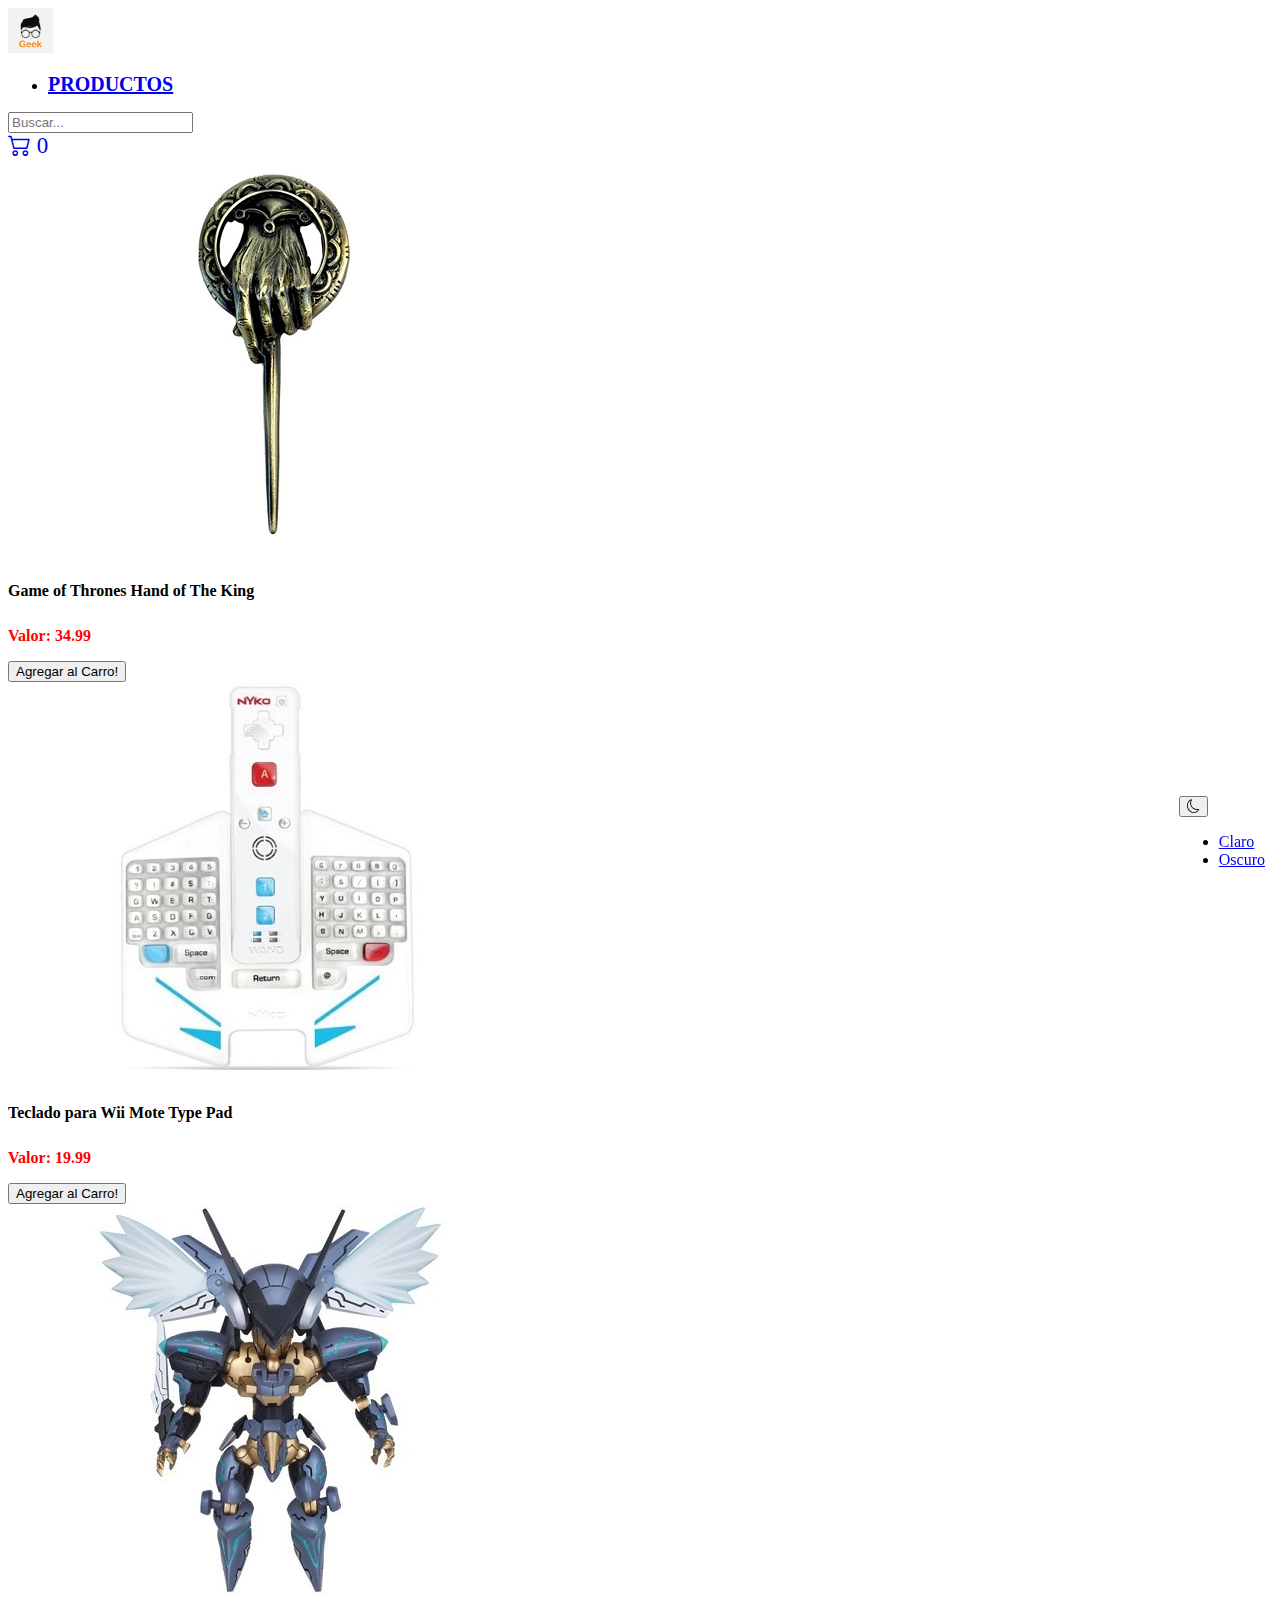
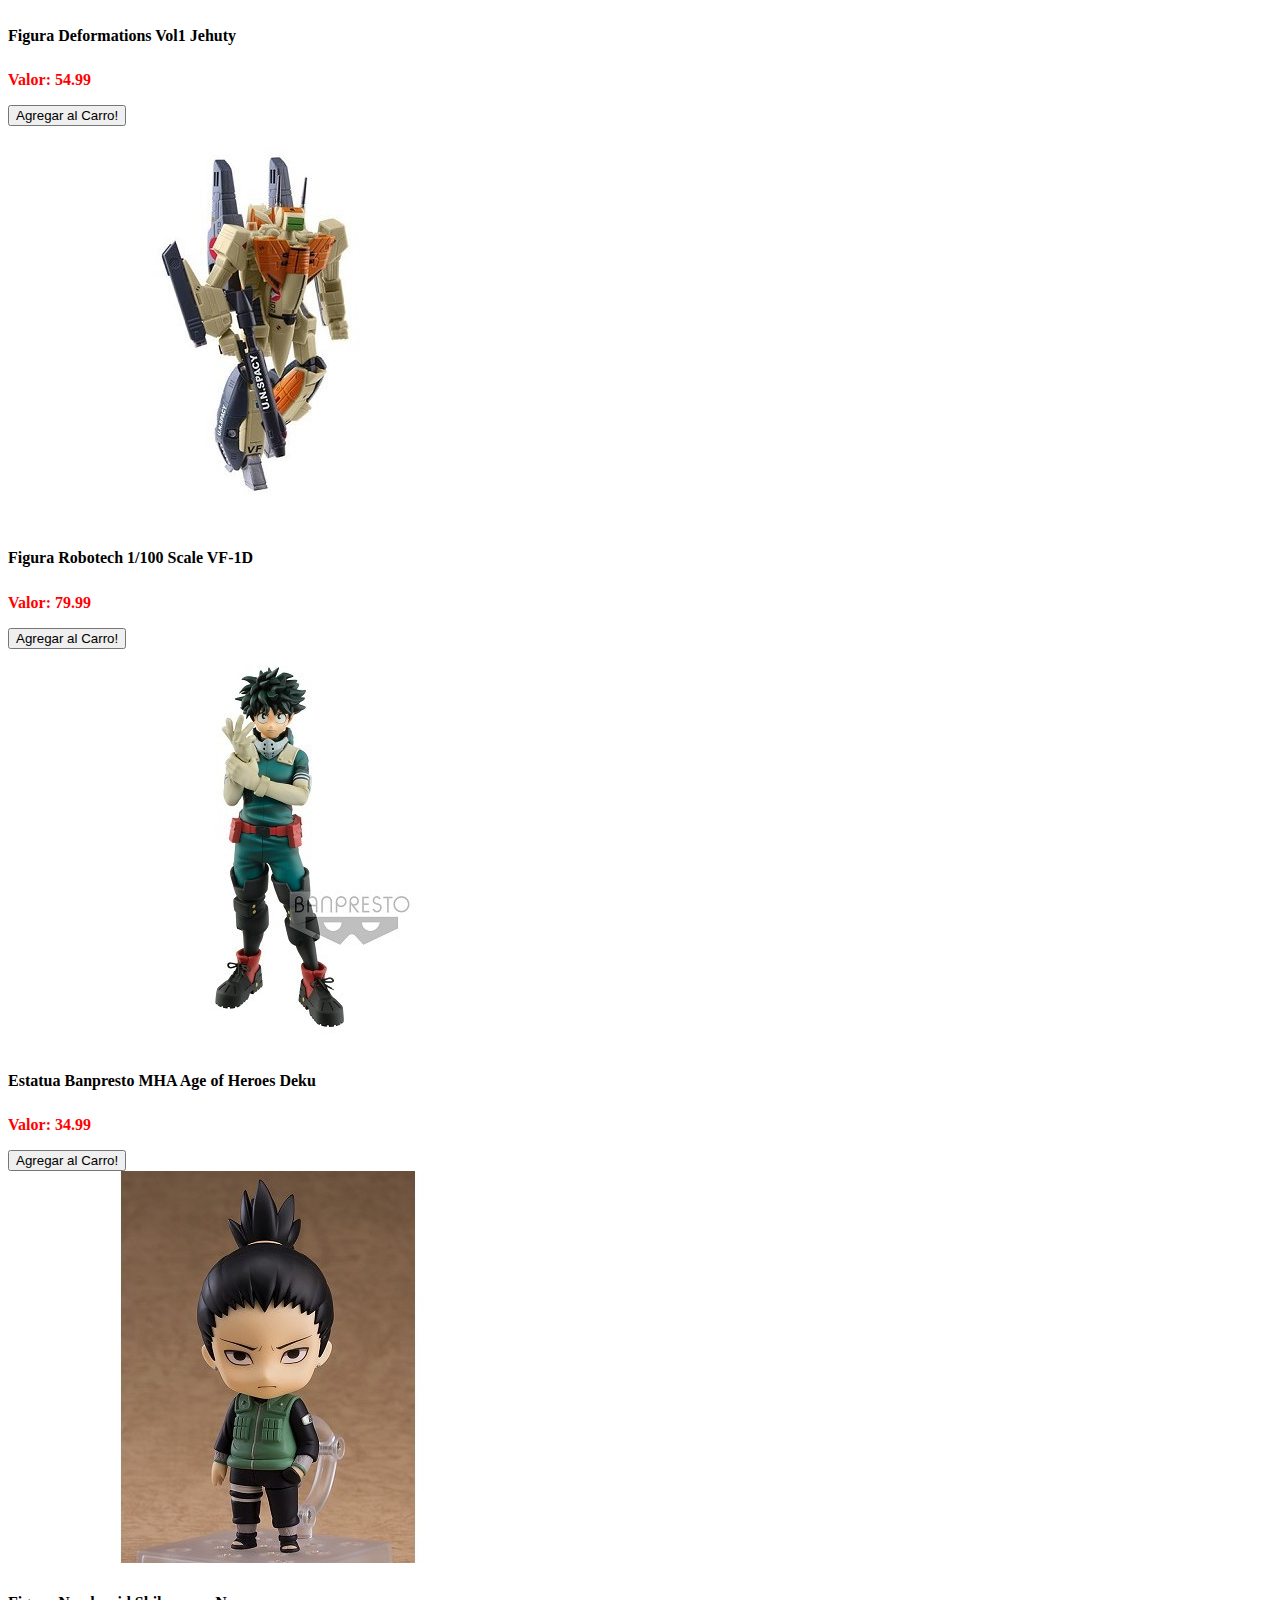
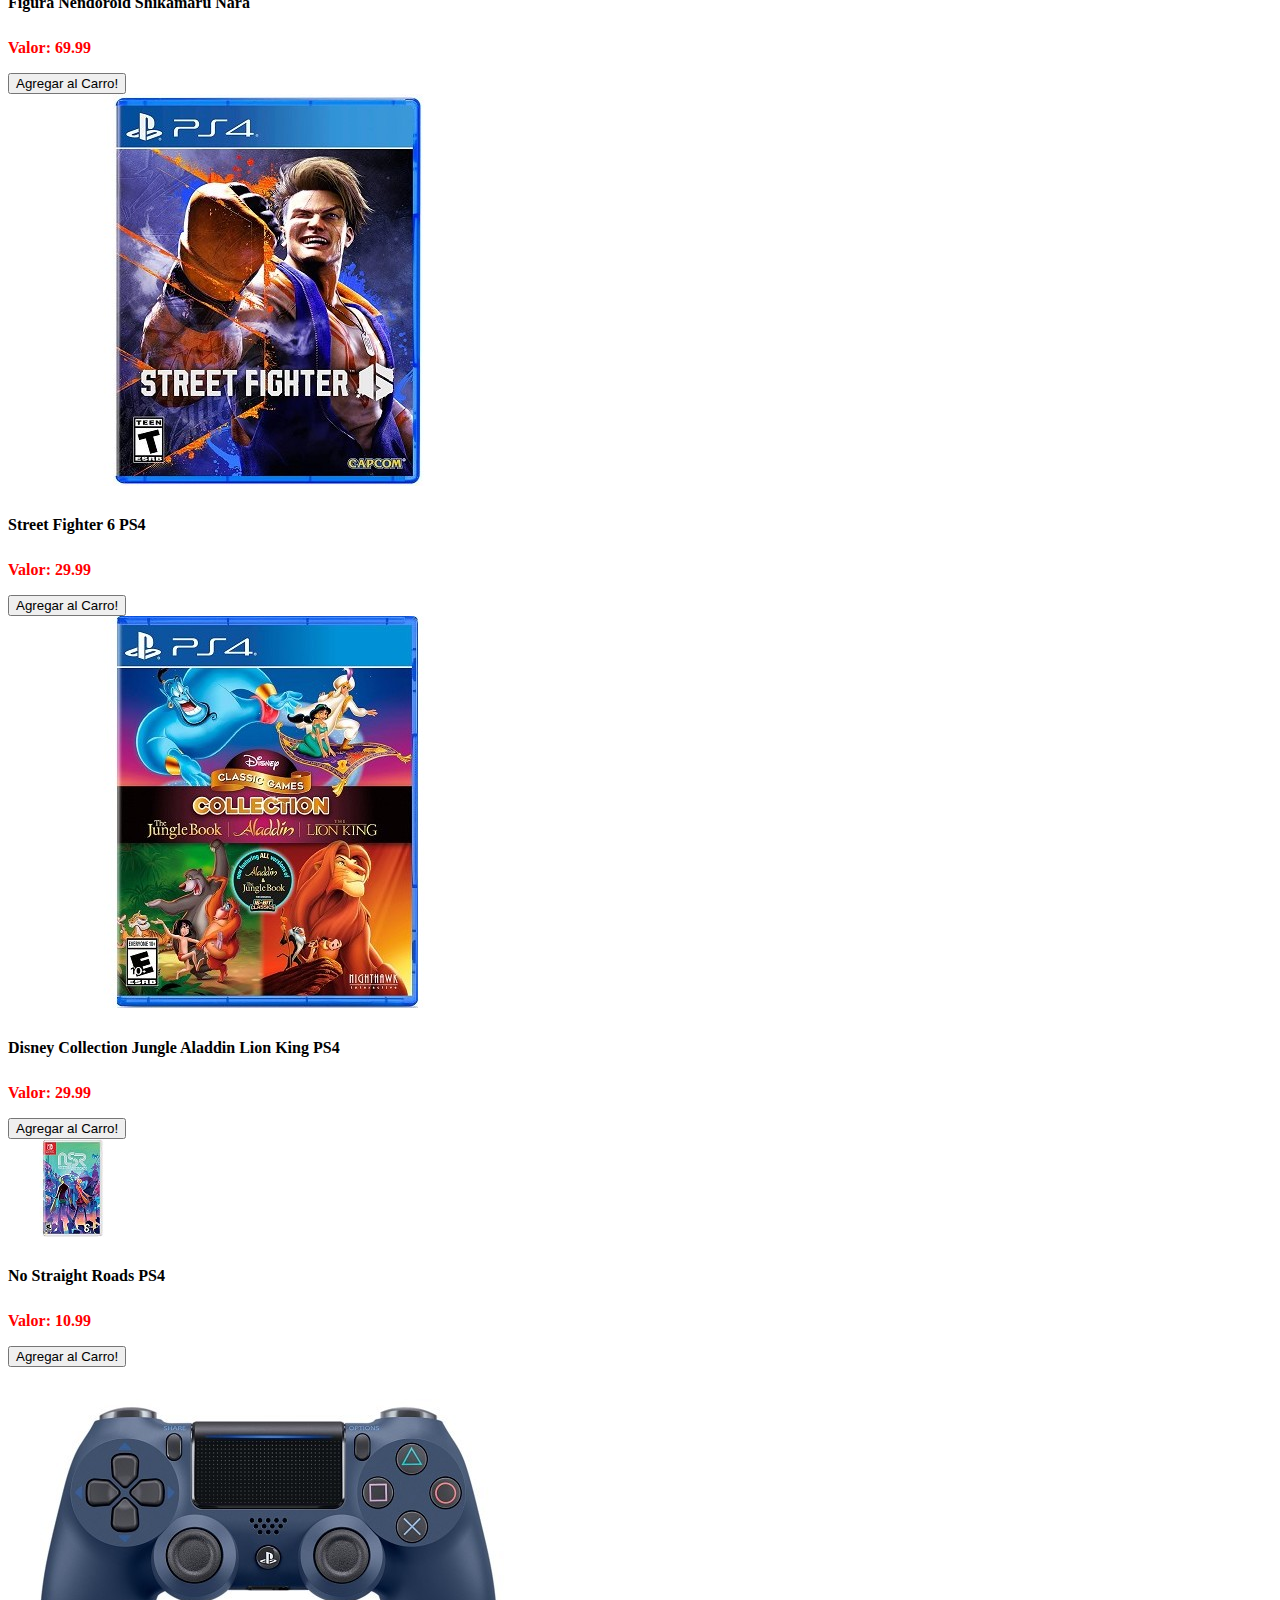
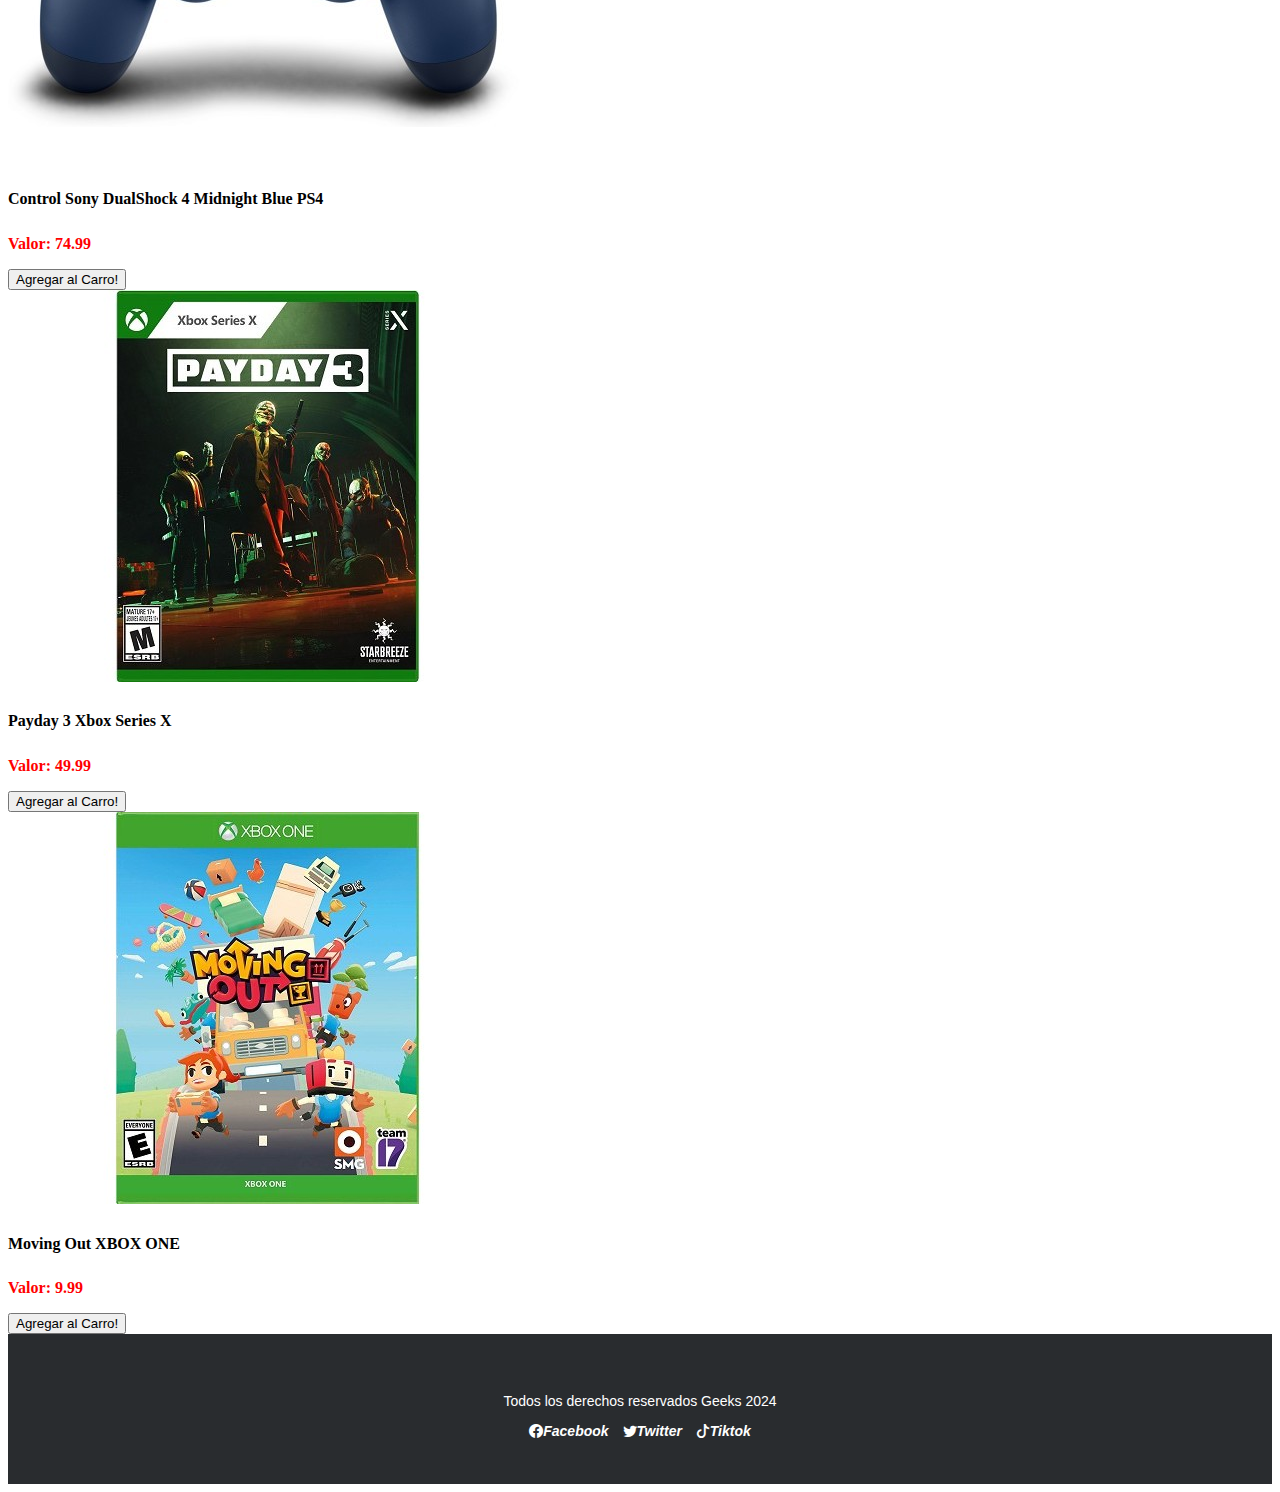
<file: index.html>
<!DOCTYPE html>
<html lang="es">

<head>
  <meta charset="UTF-8">
  <meta http-equiv="X-UA-Compatible" content="IE=edge">
  <meta name="viewport" content="width=device-width, initial-scale=1.0">
  <title>Geeks | Home</title>
  <link href="https://cdn.jsdelivr.net/npm/bootstrap@5.3.2/dist/css/bootstrap.min.css" rel="stylesheet"
    integrity="sha384-T3c6CoIi6uLrA9TneNEoa7RxnatzjcDSCmG1MXxSR1GAsXEV/Dwwykc2MPK8M2HN" crossorigin="anonymous">
  <script src="https://cdn.jsdelivr.net/npm/bootstrap@5.3.2/dist/js/bootstrap.bundle.min.js"
    integrity="sha384-C6RzsynM9kWDrMNeT87bh95OGNyZPhcTNXj1NW7RuBCsyN/o0jlpcV8Qyq46cDfL"
    crossorigin="anonymous"></script>
  <link rel="stylesheet" href="https://cdn.jsdelivr.net/npm/bootstrap-icons@1.11.3/font/bootstrap-icons.min.css">
  <link rel="stylesheet" href="./css/estilos.css">
  <link rel="icon" type="image/x-icon" href="./imagenes/fav.ico">
</head>

<body>
  <!--Header -->
  <header class="p-3 mb-3 border-bottom">
    <div class="container">
      <div class="d-flex flex-wrap align-items-center justify-content-center justify-content-lg-start">
        <a href="/" class="d-flex align-items-center mb-2 mb-lg-0 link-body-emphasis text-decoration-none">
          <img id="logo" src="./imagenes/logo.jpg" alt="logo-Geeks">
        </a>

        <ul class="nav col-12 col-lg-auto me-lg-auto mb-2 justify-content-center mb-md-0">
          <li><a href="./index.html" class="nav-link px-2 link-secondary productos">Productos</a></li>
        </ul>

        <form class="col-12 col-lg-auto mb-3 mb-lg-0 me-lg-3" role="search">
          <input type="search" class="form-control" placeholder="Buscar..." aria-label="Buscar">
        </form>

        <div style="display: block;">
          <a class="card-title shop" href="./shop.html">
            <i class="bi bi-cart2"></i>
            <span id="counterShop">0</span>
          </a>
        </div>
      </div>
    </div>
  </header>
  <!-- Productos-->
  <div class="container text-center">
    <div id="productosGrid" class="row">
    </div>
  </div>
  <!-- Tema switcher -->
  <div class="tema">
    <button type="button" class="btn btn-primary dropdown-toggle" data-bs-toggle="dropdown"><i class="bi bi-moon"></i>
    </button>
    <ul id="seleccionTema" class="dropdown-menu">
      <li><a class="dropdown-item" data-value="light" href="#">Claro</a></li>
      <li><a class="dropdown-item" data-value="dark" href="#">Oscuro</a></li>
    </ul>
  </div>
  <footer>
    <p>Todos los derechos reservados Geeks 2024</p>
    <div>
      <a target="_blank" href="https://es-la.facebook.com/"><i class="bi bi-facebook">Facebook</i></a>
      <a target="_blank" href="https://twitter.com/culturageek"><i class="bi bi-twitter">Twitter</i></a>
      <a target="_blank" href="https://www.tiktok.com/discover/geek?lang=es"><i class="bi bi-tiktok">Tiktok</i></a>
    </div>
  </footer>

  <script src="./js/main.js"></script>
</body>

</html>
</file>
<file: css/estilos.css>
.tema{
    position: fixed;
    right: 15px;
    bottom: 15px;
}
.card-title{
    font-size: 16px;
}
.valor {
    font-weight: bold;
    color: red; 
}
.productos {
    font-size: 20px;
    text-transform: uppercase;
    font-weight: bold;
}

.shop {
    text-decoration: none;
    font-size: 23px;
}

#rowData img{
    width: 50%;
}

.total {
    display: flex;
    flex-direction: row-reverse;
    font-size: 22px;
    text-transform: uppercase;
}

#btn-pagar{
    width: 33%;
    text-transform: uppercase;
}
#btn-vaciar{
    width: 33%;
    text-transform: uppercase;
}

#formPay{
    display: none;
}

.payContainer{
    display: flex;
    justify-content: space-around;
    margin: 45px;
}

.price {
    text-align: center;
    text-transform: uppercase;
    color: red;
    font-size: 24px;
}

.containerButton{
    display: flex;
    justify-content: right;
    margin-bottom: 15px;
}

/* Footer */
footer {
    background-color: #292c2f;
    text-align: center;
    font: 14px sans-serif;
    padding: 45px 50px;
    color: #ffffff;
  }
  
  footer a {
    font-weight: bold;
    color: #ffffff;
    text-decoration: none;
    margin: 5px;
  }
  footer a:hover {
    color: #e17729;
  }
  
  /* END Footer */

  #logo {
    width: 45px;
    height: auto;
  }
  #container-shop{
    min-height: 750px;
  }
</file>
